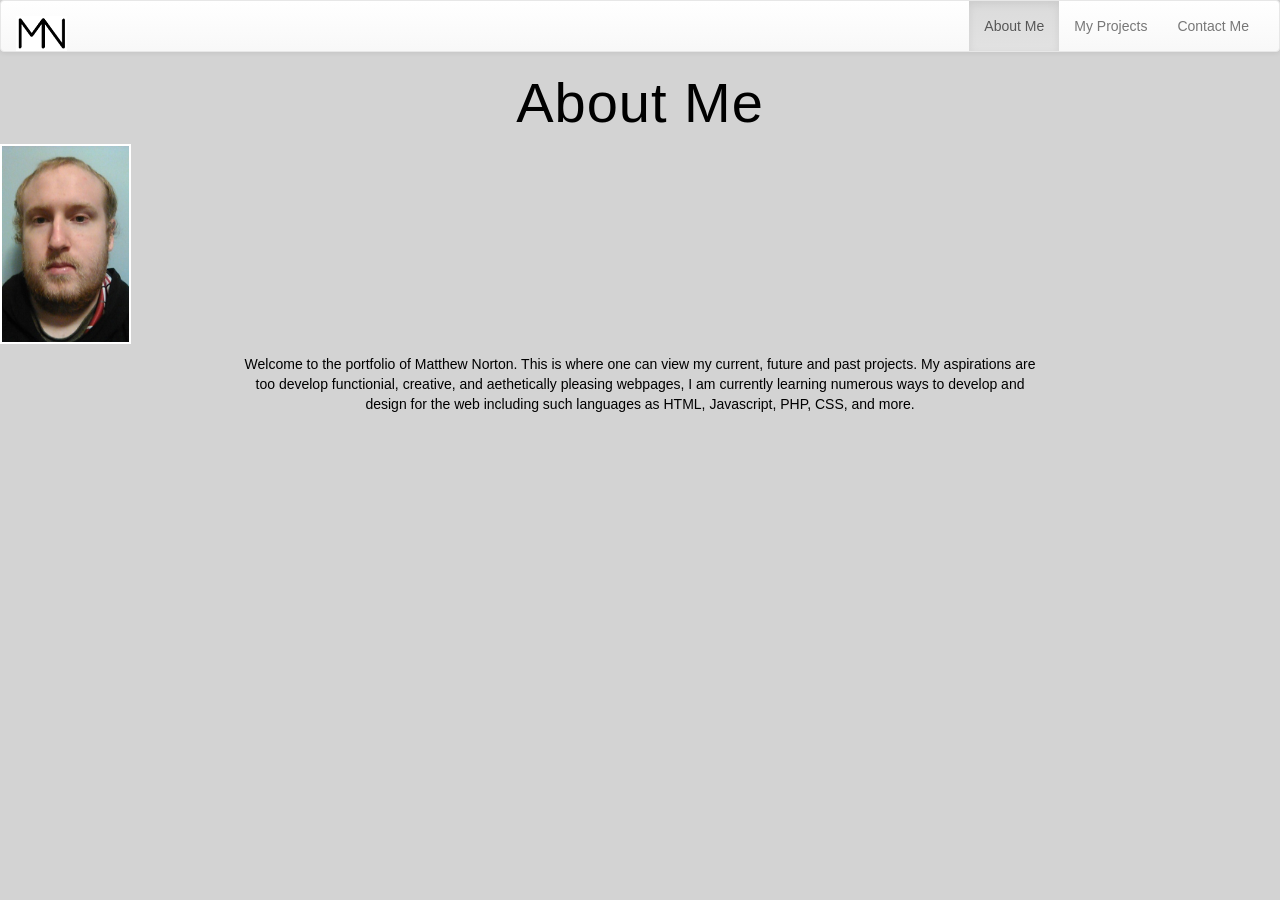
<file: index.html>
<!DOCTYPE html>
<html lang="en">

<head>
    <meta charset="utf-8">
    <meta http-equiv="X-UA-Compatible" content="IE=edge">
    <meta name="viewport" content="width=device-width, initial-scale=1">
    <link rel="stylesheet" href="Content/css/bootstrap.min.css">
    <link rel="stylesheet" href="Content/css/bootstrap-theme.min.css">
    <link rel="stylesheet" href="Content/css/font-awesome.min.css">
    <link rel="stylesheet" href="Content/app.css">
    <title>Matthew Norton</title>
</head>

<body>

    <nav class="navbar navbar-default">
        <div class="container-fluid">
            <!-- Brand and toggle get grouped for better mobile display -->
            <div class="navbar-header">
                <button type="button" class="navbar-toggle collapsed" data-toggle="collapse" data-target="#bs-example-navbar-collapse-1"
                aria-expanded="false">
                    <span class="sr-only">Toggle navigation</span>
                    <span class="icon-bar"></span>
                    <span class="icon-bar"></span>
                    <span class="icon-bar"></span>
                </button>
                <a class="navbar-brand" href="index.html"><img src="Images/logo.png"></a>
            </div>

            <!-- Collect the nav links, forms, and other content for toggling -->
            <div class="collapse navbar-collapse" id="bs-example-navbar-collapse-1">

                <ul class="nav navbar-nav navbar-right">
                    <li class="active"><a href="index.html">About Me</a></li>
                    <li><a href="MyProjects.html">My Projects</a></li>
                    <li><a href="Contact.html">Contact Me</a></li>

                </ul>
            </div>
            <!-- /.navbar-collapse -->
        </div>
        <!-- /.container-fluid -->
    </nav>

    <main>

        <h1>About Me</h1>
        <img id="PortfolioImage" onclick="changeImage()" src="Images/Myself1.jpg" width="131" height="200">
        <p id="Paragraph1"></p>

    </main>


    <!-- JavaScript Section -->
    <script src="Scripts/lib/jquery-2.2.0.min.js"></script>
    <script src="Scripts/lib/bootstrap.min.js"></script>
    <script src="Scripts/app.js"></script>
    <script src="Scripts/app2.js"></script>
</body>

</html>
</file>
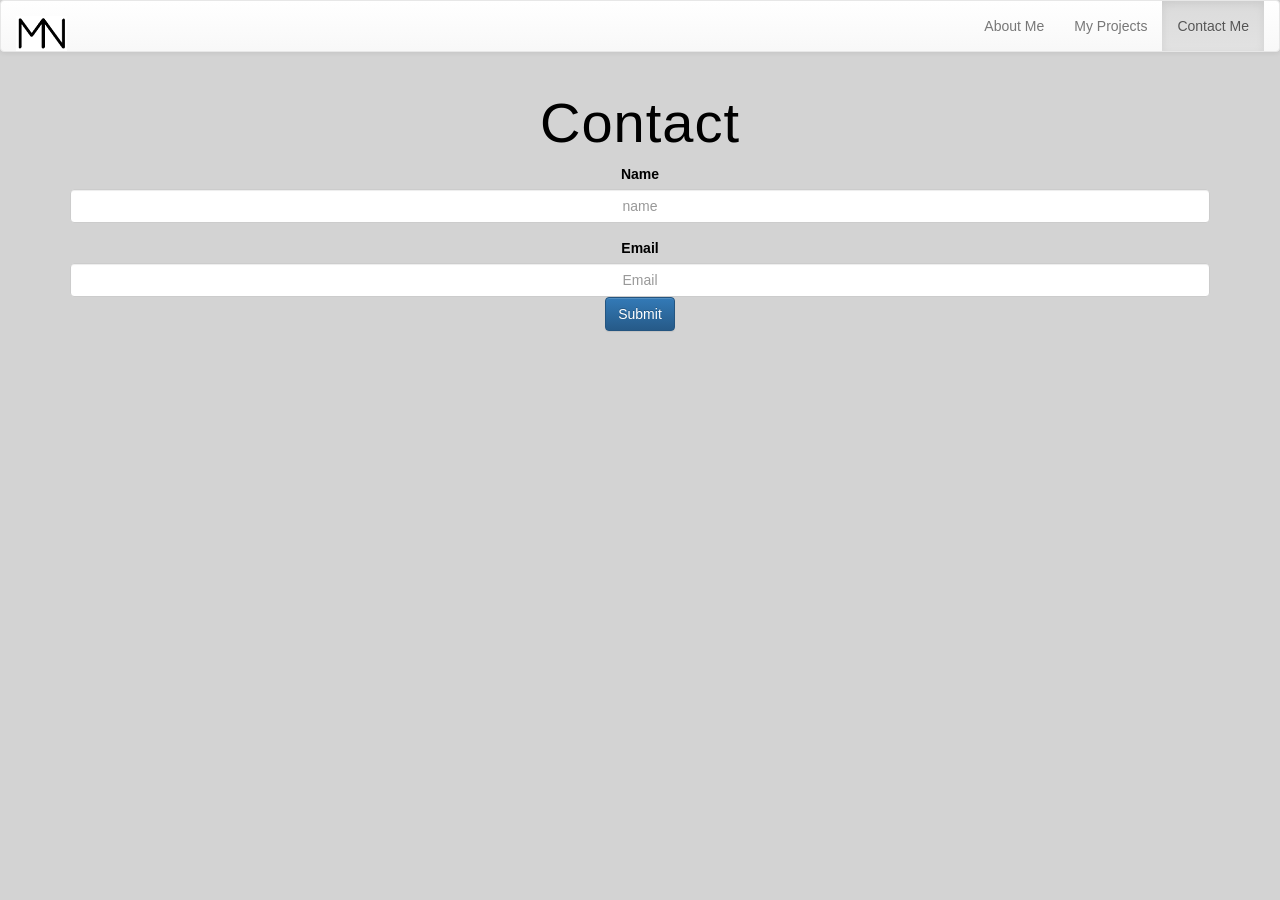
<file: Contact.html>
<!DOCTYPE html>
<html lang="en">

<head>
    <meta charset="utf-8">
    <meta http-equiv="X-UA-Compatible" content="IE=edge">
    <meta name="viewport" content="width=device-width, initial-scale=1">
    <!-- CSS Section -->
    <link rel="stylesheet" href="Content/css/bootstrap.min.css">
    <link rel="stylesheet" href="Content/css/bootstrap-theme.min.css">
    <link rel="stylesheet" href="Content/css/font-awesome.min.css">
    <link rel="stylesheet" href="Content/app.css">
    <title>Matthew Norton</title>
</head>

<body>

    <nav class="navbar navbar-default">
        <div class="container-fluid">
            <!-- Brand and toggle get grouped for better mobile display -->
            <div class="navbar-header">
                <button type="button" class="navbar-toggle collapsed" data-toggle="collapse" data-target="#bs-example-navbar-collapse-1"
                aria-expanded="false">
                    <span class="sr-only">Toggle navigation</span>
                    <span class="icon-bar"></span>
                    <span class="icon-bar"></span>
                    <span class="icon-bar"></span>
                </button>
                <a class="navbar-brand" href="index.html"><img src="Images/logo.png"></a>
            </div>

            <!-- Collect the nav links, forms, and other content for toggling -->
            <div class="collapse navbar-collapse" id="bs-example-navbar-collapse-1">

                <ul class="nav navbar-nav navbar-right">
                    <li><a href="index.html">About Me</a></li>
                    <li><a href="MyProjects.html">My Projects</a></li>
                    <li class="active"><a href="Contact.html">Contact Me</a></li>

                </ul>
            </div>
            <!-- /.navbar-collapse -->
        </div>
        <!-- /.container-fluid -->
    </nav>

    <main class="container" id="mainContent">

        <h1>Contact</h1>
        <form>
            <!-- input form for my javascript to read from -->
            <div class="form-group">
                <label for="name">Name</label>
                <input type="text" class="form-control" id="name" name="name" placeholder="name" required>
            </div>
            <div class="form-group">
                <label for="email">Email</label>
                <input type="email" class="form-control" id="email" name="email" placeholder="Email">
                
                <button type="submit" class="btn btn-primary" id="button">Submit</button>
        </form>

    </main>


    <!-- JavaScript Section -->
    <script src="Scripts/lib/jquery-2.2.0.min.js"></script>
    <script src="Scripts/lib/bootstrap.min.js"></script>
    <script src="Scripts/app4.js"></script>

    
</body>

</html>
</file>
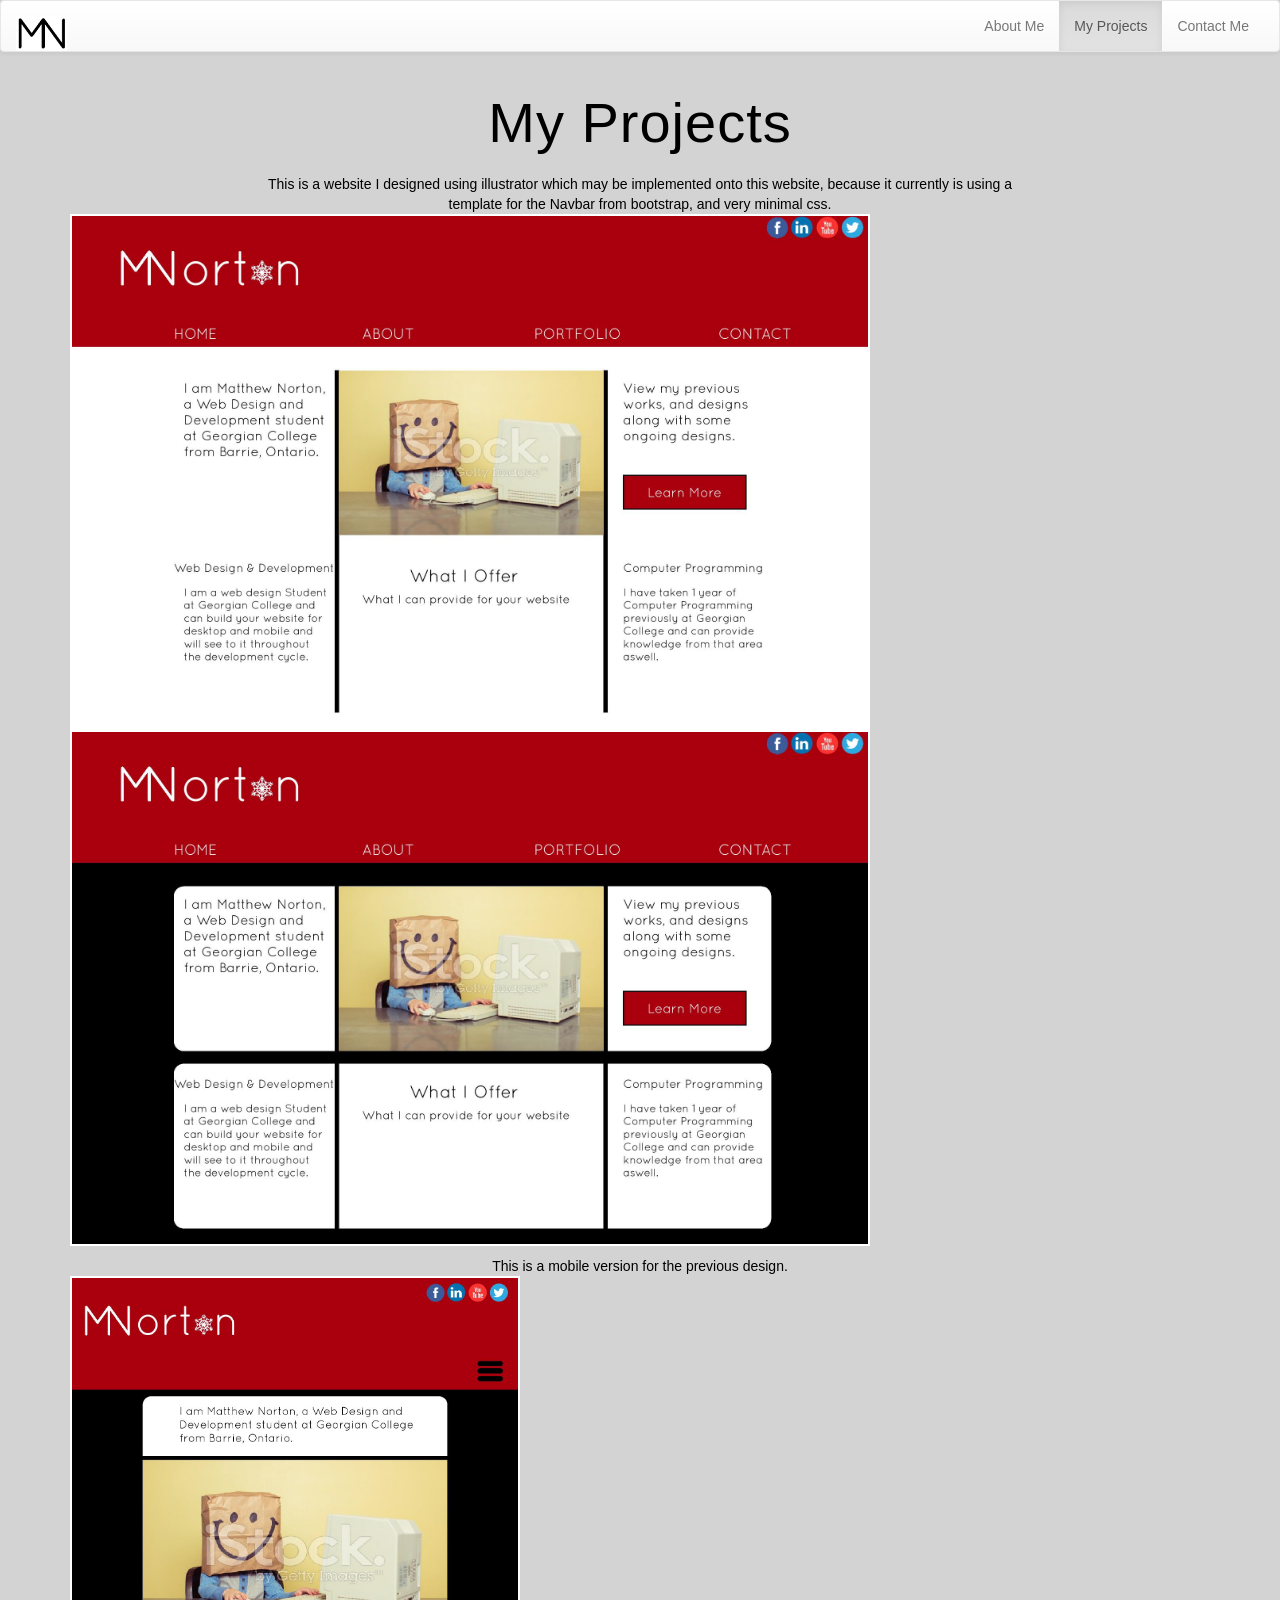
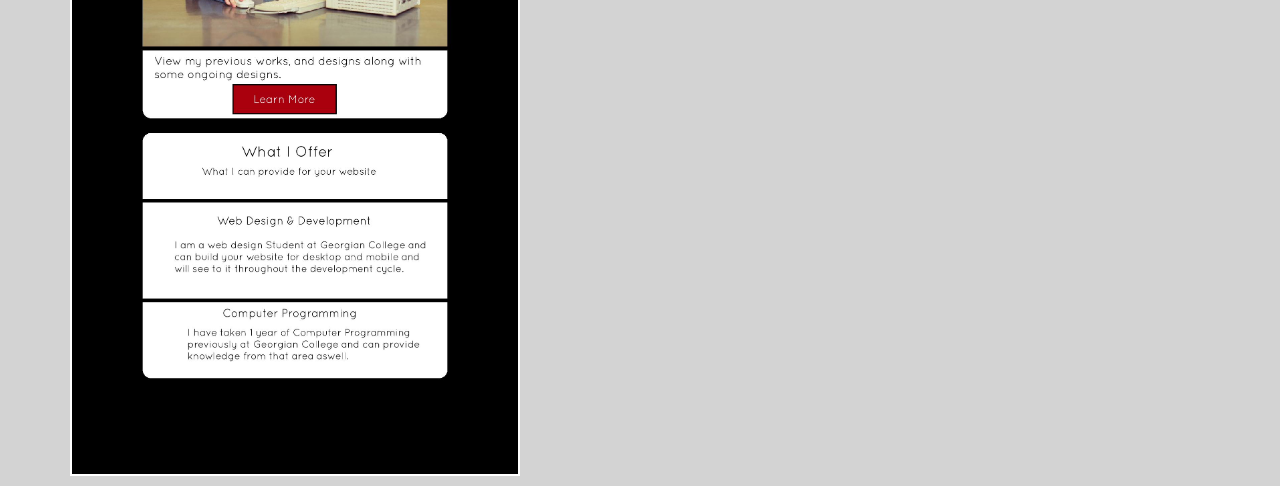
<file: MyProjects.html>
<!DOCTYPE html>
<html lang="en">

<head>
    <meta charset="utf-8">
    <meta http-equiv="X-UA-Compatible" content="IE=edge">
    <meta name="viewport" content="width=device-width, initial-scale=1">
    <!-- CSS Section -->
    <link rel="stylesheet" href="Content/css/bootstrap.min.css">
    <link rel="stylesheet" href="Content/css/bootstrap-theme.min.css">
    <link rel="stylesheet" href="Content/css/font-awesome.min.css">
    <link rel="stylesheet" href="Content/app.css">
    <title>Matthew Norton</title>
</head>

<body>

    <nav class="navbar navbar-default">
        <div class="container-fluid">
            <!-- Brand and toggle get grouped for better mobile display -->
            <div class="navbar-header">
                <button type="button" class="navbar-toggle collapsed" data-toggle="collapse" data-target="#bs-example-navbar-collapse-1"
                aria-expanded="false">
                    <span class="sr-only">Toggle navigation</span>
                    <span class="icon-bar"></span>
                    <span class="icon-bar"></span>
                    <span class="icon-bar"></span>
                </button>
                <a class="navbar-brand" href="index.html"><img src="Images/logo.png"></a>
            </div>

            <!-- Collect the nav links, forms, and other content for toggling -->
            <div class="collapse navbar-collapse" id="bs-example-navbar-collapse-1">

                <ul class="nav navbar-nav navbar-right">
                    <li><a href="index.html">About Me</a></li>
                    <li class="active"><a href="MyProjects.html">My Projects</a></li>
                    <li><a href="Contact.html">Contact Me</a></li>

                </ul>
            </div>
            <!-- /.navbar-collapse -->
        </div>
        <!-- /.container-fluid -->
    </nav>

    <main class="container" id="mainContent">

        <h1>My Projects</h1>
        <p id="ParagraphProjects"></p>
        <img src="Images/Website1.jpg" width="800" height="516">
        <br>
        <img src="Images/Website2.jpg" width="800" height="516">
        <br>
        <p id=ParagraphMobile></p>
        <img src="Images/WebsiteMobile.jpg" width="450" height="800">
        <p></p>

    </main>



    <!-- JavaScript Section -->
    <script src="Scripts/lib/jquery-2.2.0.min.js"></script>
    <script src="Scripts/lib/bootstrap.min.js"></script>
    <script src="Scripts/app3.js"></script>
</body>

</html>
</file>
<file: Content/app.css>
/*Author: Matthew Norton File:app.css Website Name:N/A Description: Styles my page along with bootstrap*/
body {
		margin: 0;
		padding: 0;
		font-family: Arial, Helvetica, sans-serif;
		color: black;
		background-color: lightgrey
}
header {
    padding-bottom: 25px;
    padding-top: 25px;}
h1{
	text-align:center;
    letter-spacing: 1px;
    color: black;
    font-size: 400%;
    
}

p{
    padding-top: 10px;
    width:800px;
    text-align: center;
    margin: 0 auto;
}
form{
    text-align: center;
}
input{
    text-align: center;
}
img{
    float: center;
    text-align: center;
    border: 2px solid white;
}
</file>
